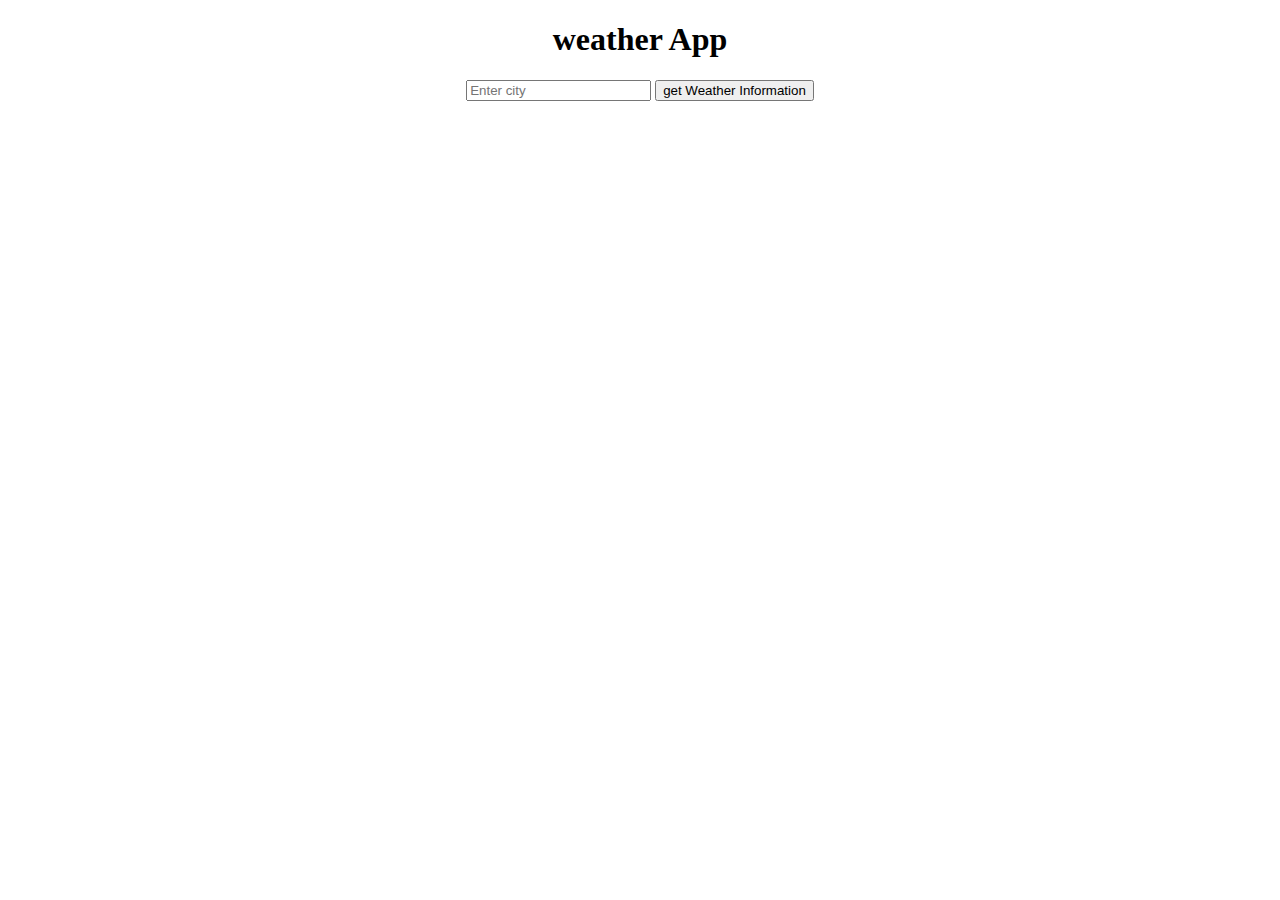
<file: index.html>
<!DOCTYPE html>
<html lang="en">
<head>
    <meta charset="UTF-8">
    <meta name="viewport" content="width=device-width, initial-scale=1.0">
    <title>Weather Application</title>
</head>
<body>
    <center>
        <h1>weather App</h1>
        <form id="formy">
            <input type="text" placeholder="Enter city" id="info"/>
        <button>get Weather Information</button>
        </form>
        <div id="display">

        </div>
    </center>
    <script>
        //data collected
        let formy=document.getElementById('formy');
        let inputValue=document.getElementById('info');
        let display=document.getElementById('display');
        let apiKey="5ea0a68bd69e3f94463e6aa24b6decc3";
        //submitting the form
        formy.addEventListener("submit",(event)=>{
          event.preventDefault();
          let url=`https://api.openweathermap.org/data/2.5/weather?q=${inputValue.value}&appid=${apiKey}&units=metri`;
          fetch(url)
            .then((response) => {
                console.log(response);
                return response.json();
        })
        .then((result) => {
            console.log(result);
            display.innerHTML = `<h3>City name is:${result.name}</h3>
        <h4>Temperature is:${result.main.temp}<sup>o</sup></h4>
        <p>Description of the clouds:${result.weather[0].description}</p>`;
        })
        .catch((error) => {
            alert("please enter valid city")
        })
    })

    </script>
</body>
</html>
</file>
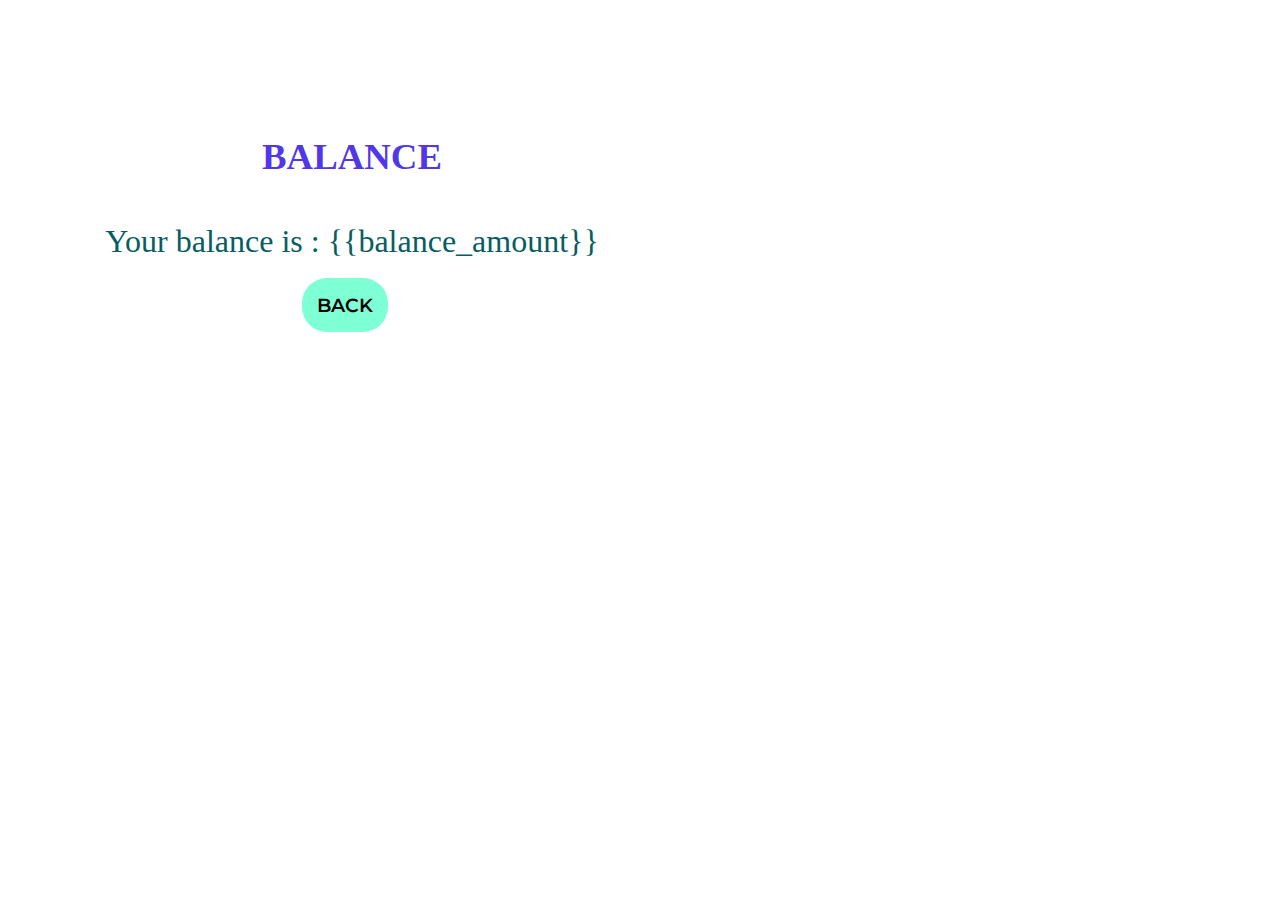
<file: balance.html>
<!DOCTYPE html>
<html lang="en">

<head>
    <meta charset="UTF-8">
    <meta name="viewport" content="width=device-width, initial-scale=1.0">
    <title>Balance page</title>
    <link
        href="https://fonts.googleapis.com/css2?family=Ancizar+Serif:ital,wght@0,300..900;1,300..900&family=Bitter:wght@100..900&family=Dancing+Script:wght@400..700&family=Heebo:wght@100..900&family=Kalam:wght@300;400;700&family=Kanit:ital,wght@0,100;0,200;0,300;0,400;0,500;0,600;0,700;0,800;0,900;1,100;1,200;1,300;1,400;1,500;1,600;1,700;1,800;1,900&family=Monomakh&family=Montserrat:ital,wght@0,100..900;1,100..900&family=Noto+Sans+PhagsPa&family=Nunito:ital,wght@0,200..1000;1,200..1000&family=Open+Sans:ital,wght@0,300..800;1,300..800&family=PT+Sans:ital,wght@0,400;0,700;1,400;1,700&family=Pacifico&family=Playwrite+AU+VIC+Guides&family=Playwrite+NL+Guides&family=Playwrite+TZ+Guides&family=Playwrite+US+Trad+Guides&family=Playwrite+VN+Guides&family=Raleway:ital,wght@0,100..900;1,100..900&family=Roboto:ital,wght@0,100;0,300;0,400;0,500;0,700;0,900;1,100;1,300;1,400;1,500;1,700;1,900&display=swap"
        rel="stylesheet">
    <style>
        body {
            margin: 0;
            background-image: url("https://img.freepik.com/premium-photo/businessman-business-meeting-counting-paid-money-after-negotiations-with-business-partners_38335-510.jpg?ga=GA1.1.1323557368.1735558898&semt=ais_hybrid&w=740");
            background-repeat: no-repeat;
            background-size: cover;
        }

        .heading {
            margin-top: 20%;
            color: rgba(42, 10, 227, 0.831);
            font-size: 2.3rem;
            border-radius: 20px;
            padding: 20px;
        }

        form {
            width: 45%;
            background-color: white;
            margin-right: 45%;
            border-radius: 25px;
        }

        label {
            color: rgb(8, 93, 99);
            font-size: 2rem;
        }

        input {
            font-size: 1.2rem;
            outline: none;
            padding: 10px;
            border-radius: 20px;
            outline: none;
        }

        ::placeholder {
            font-size: 1.2rem;
        }

        button {
            font-size: 1.2rem;
            border-radius: 25px;
            border: none;
            padding: 15px;
            margin-bottom: 30px;
            background-color: aquamarine;
            margin-right: 15px;
            font-family: "Montserrat", sans-serif;
            font-weight: 600;
        }

        button:hover {
            background-color: rgb(222, 196, 49);
            color: white;
        }
    </style>
</head>

<body>
    <center>
        <form method="post">
            <h1 class="heading">BALANCE</h1>
            <label for="">Your balance is : {{balance_amount}}</label> <br> <br>
            <button type="button" onclick="location.href='dashboard.html';">BACK</button>
        </form>
    </center>
</body>

</html>
</file>
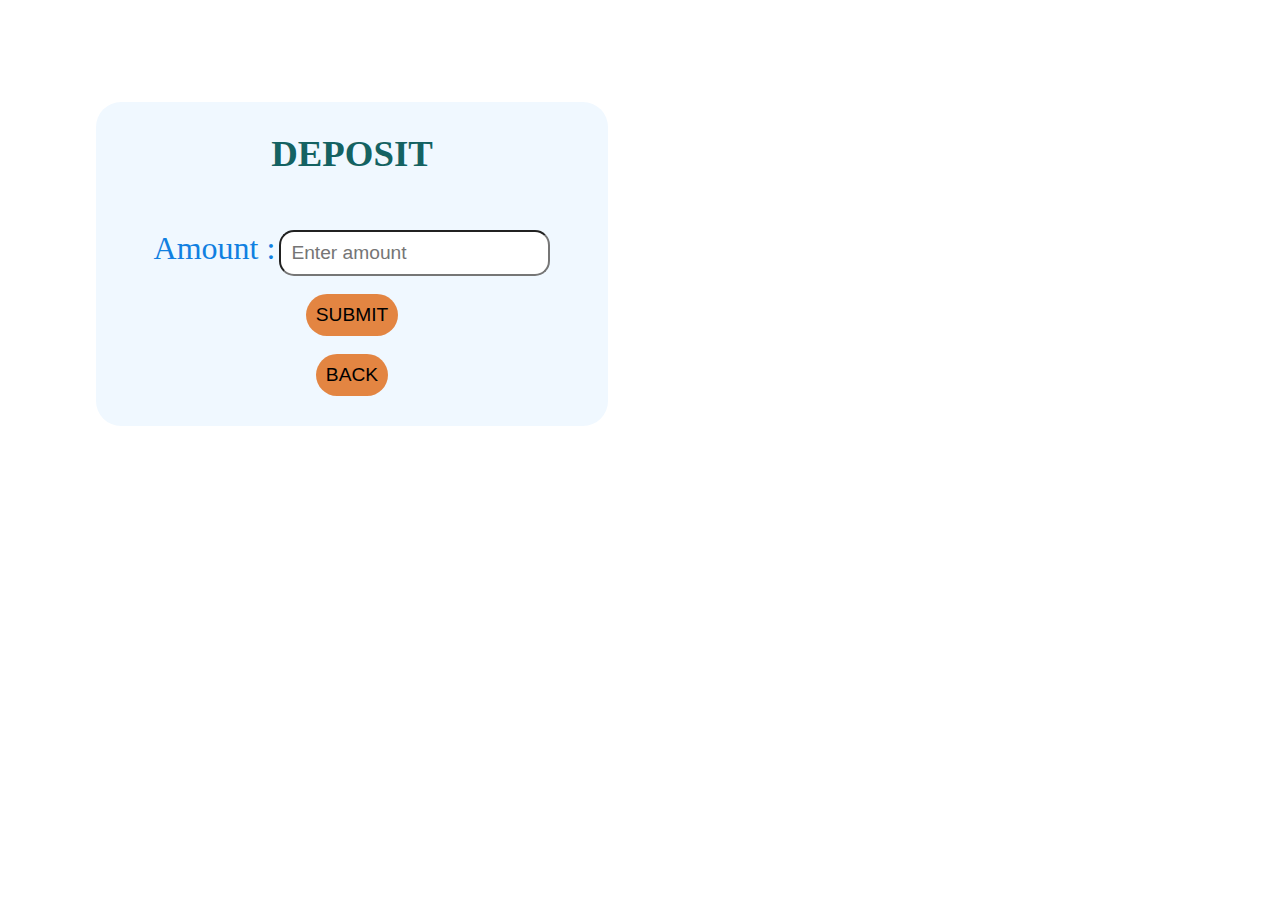
<file: deposit.html>
<!DOCTYPE html>
<html lang="en">

<head>
    <meta charset="UTF-8">
    <meta name="viewport" content="width=device-width, initial-scale=1.0">
    <title>Deposit page</title>
    <style>
        body {
            margin: 0;
            background-image: url("https://img.freepik.com/premium-photo/businessman-holds-out-indian-rupee-money-bag-getting-grant-easy-money-salary-benefits-profit_1048944-5529930.jpg?ga=GA1.1.1323557368.1735558898&semt=ais_hybrid&w=740");
            background-repeat: no-repeat;
            background-size: cover;
        }

        .heading {
            margin-top: 20%;
            color: rgb(20, 98, 98);
            font-size: 2.3rem;
            padding: 30px;
        }

        form {
            margin-right: 45%;
            background-color: aliceblue;
            margin-top: 20px;
            width: 40%;
            border-radius: 25px;
        }

        label {
            color: rgb(16, 128, 225);
            font-size: 2rem;
        }

        input {
            font-size: 1.2rem;
            outline: none;
            border-radius: 15px;
            padding: 10px;
        }

        ::placeholder {
            font-size: 1.2rem;
        }

        button {
            font-size: 1.2rem;
            border-radius: 25px;
            border: none;
            padding: 10px;
            background-color: rgb(227, 133, 66);
        }

        button:hover {
            background-color: rgb(235, 166, 116);
        }

        .btn {
            margin-bottom: 30px;
        }
    </style>
</head>

<body>
    <center>
        <form method="post">
            <h1 class="heading">DEPOSIT</h1>
            <label for="">Amount :</label>
            <input type="number" placeholder="Enter amount" name="amount"> <br> <br>
            <button>SUBMIT</button> <br> <br>
            <button type="button" class="btn" onclick="location.href='dashboard.html';">BACK</button>
        </form>
    </center>
</body>

</html>
</file>
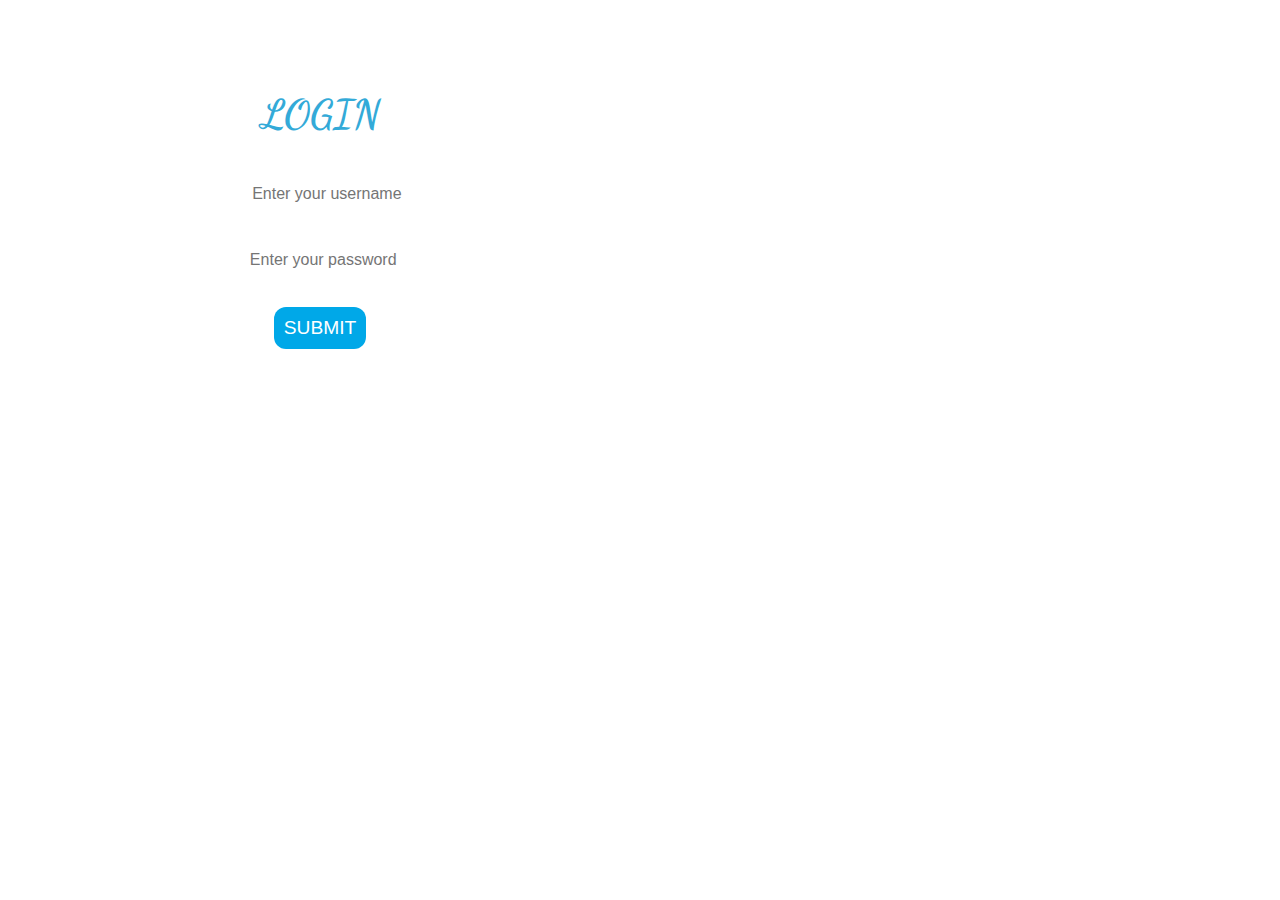
<file: login.html>
<!DOCTYPE html>
<html lang="en">

<head>
    <meta charset="UTF-8">
    <meta name="viewport" content="width=device-width, initial-scale=1.0">
    <link
        href="https://fonts.googleapis.com/css2?family=Ancizar+Serif:ital,wght@0,300..900;1,300..900&family=Bitter:wght@100..900&family=Dancing+Script:wght@400..700&family=Heebo:wght@100..900&family=Kalam:wght@300;400;700&family=Kanit:ital,wght@0,100;0,200;0,300;0,400;0,500;0,600;0,700;0,800;0,900;1,100;1,200;1,300;1,400;1,500;1,600;1,700;1,800;1,900&family=Monomakh&family=Montserrat:ital,wght@0,100..900;1,100..900&family=Noto+Sans+PhagsPa&family=Nunito:ital,wght@0,200..1000;1,200..1000&family=Open+Sans:ital,wght@0,300..800;1,300..800&family=PT+Sans:ital,wght@0,400;0,700;1,400;1,700&family=Pacifico&family=Playwrite+AU+VIC+Guides&family=Playwrite+NL+Guides&family=Playwrite+TZ+Guides&family=Playwrite+US+Trad+Guides&family=Playwrite+VN+Guides&family=Raleway:ital,wght@0,100..900;1,100..900&family=Roboto:ital,wght@0,100;0,300;0,400;0,500;0,700;0,900;1,100;1,300;1,400;1,500;1,700;1,900&display=swap"
        rel="stylesheet">
    <title>Login page</title>
    <style>
        body {
            margin: 0;
            margin-top: 90px;
            background-image: url("https://img.freepik.com/premium-vector/cybersecurity-information-network-protection-future-technology-web-services-business-internet-project_118331-1172.jpg?ga=GA1.1.1323557368.1735558898&semt=ais_hybrid&w=740");
            background-repeat: no-repeat;
            background-size: cover;
            min-height: 84vh;
        }

        h1 {
            font-family: "Dancing Script", cursive;
            color: #33aad8;
            font-size: 2.5rem;
        }

        form {
            width: 35%;
            margin-right: 50%;
            border-radius: 2%;
        }

        label {
            color: white;
            font-size: 1.3rem;
        }

        input {
            width: 50%;
            padding: 10px;
            outline: none;
            border-radius: 12px;
            border: none;
            margin-top: 10px;
        }

        :placeholder-shown {
            font-size: 1rem;
        }

        button {
            font-size: 1.2rem;
            background-color: #00A8E8;
            color: white;
            border-radius: 12px;
            border: none;
            padding: 10px;
            margin-top: 10px;
        }
    </style>
</head>

<body>
    <center>
        <form method="post">
            <h1>LOGIN</h1>
            <div class="form-group">
                <label for="">Username</label>
                <input type="text" placeholder="Enter your username" name="username"> <br><br>
                <label for="">Password</label>
                <input type="password" placeholder="Enter your password" name="pwd"><br><br>
            </div>
            <button>SUBMIT</button>
        </form>
    </center>
</body>

</html>
</file>
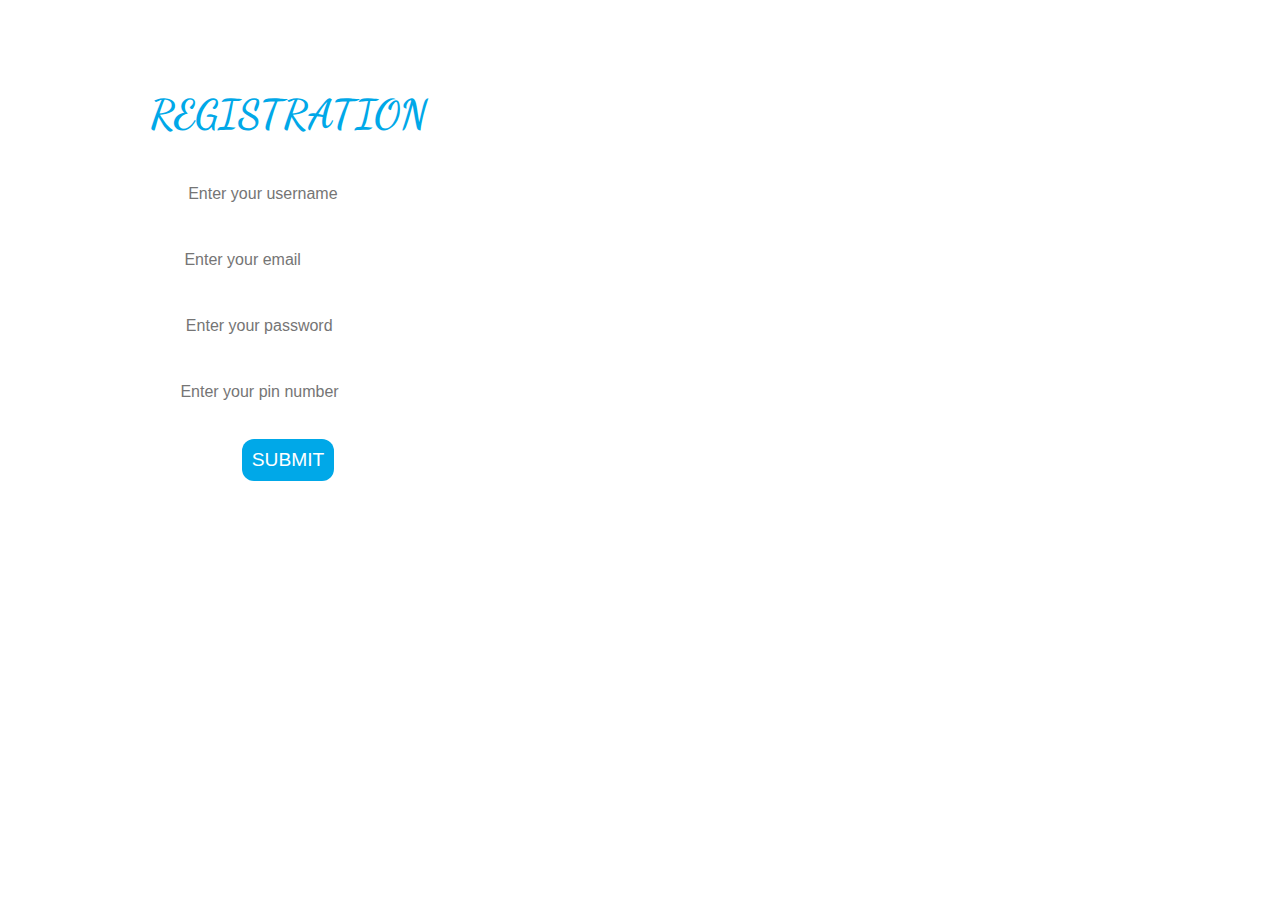
<file: register.html>
<!DOCTYPE html>
<html lang="en">

<head>
    <meta charset="UTF-8">
    <meta name="viewport" content="width=device-width, initial-scale=1.0">
    <link rel="preconnect" href="https://fonts.googleapis.com">
    <link rel="preconnect" href="https://fonts.gstatic.com" crossorigin>
    <link
        href="https://fonts.googleapis.com/css2?family=Ancizar+Serif:ital,wght@0,300..900;1,300..900&family=Bitter:wght@100..900&family=Dancing+Script:wght@400..700&family=Heebo:wght@100..900&family=Kalam:wght@300;400;700&family=Kanit:ital,wght@0,100;0,200;0,300;0,400;0,500;0,600;0,700;0,800;0,900;1,100;1,200;1,300;1,400;1,500;1,600;1,700;1,800;1,900&family=Monomakh&family=Montserrat:ital,wght@0,100..900;1,100..900&family=Noto+Sans+PhagsPa&family=Nunito:ital,wght@0,200..1000;1,200..1000&family=Open+Sans:ital,wght@0,300..800;1,300..800&family=PT+Sans:ital,wght@0,400;0,700;1,400;1,700&family=Pacifico&family=Playwrite+AU+VIC+Guides&family=Playwrite+NL+Guides&family=Playwrite+TZ+Guides&family=Playwrite+US+Trad+Guides&family=Playwrite+VN+Guides&family=Raleway:ital,wght@0,100..900;1,100..900&family=Roboto:ital,wght@0,100;0,300;0,400;0,500;0,700;0,900;1,100;1,300;1,400;1,500;1,700;1,900&display=swap"
        rel="stylesheet">
    <title>Register page</title>
    <style>
        body {
            margin: 0;
            margin-top: 90px;
            background-image: url("https://static.vecteezy.com/system/resources/previews/023/221/109/non_2x/banking-and-finance-concept-digital-connect-system-financial-and-banking-technology-with-integrated-circles-glowing-line-icons-and-on-blue-background-design-vector.jpg");
            background-repeat: no-repeat;
            background-size: cover;
        }

        h1 {
            font-family: "Dancing Script", cursive;
            color: #00A8E8;
            font-size: 2.5rem;
        }

        form {
            width: 45%;
            margin-right: 66%;
            border-radius: 2%;
        }

        label {
            color: white;
            font-size: 1.3rem;
        }

        input {
            width: 50%;
            padding: 10px;
            outline: none;
            border-radius: 12px;
            border: none;
            margin-top: 10px;
        }

        :placeholder-shown {
            font-size: 1rem;
        }

        button {
            font-size: 1.2rem;
            background-color: #00A8E8;
            color: white;
            border-radius: 12px;
            border: none;
            padding: 10px;
            margin-top: 10px;
        }
    </style>
</head>

<body>
    <center>
        <form method="post">
            <h1>REGISTRATION</h1>
            <div class="form-group">
                <label for="">Username</label>
                <input type="text" placeholder="Enter your username" name="username"> <br><br>
                <label for="">Email ID</label>
                <input type="email" placeholder="Enter your email" name="email"> <br><br>
                <label for="">Password</label>
                <input type="password" placeholder="Enter your password" name="pwd"><br><br>
                <label for="">PIN NO</label>
                <input type="number" placeholder="Enter your pin number" name="pin"><br><br>
            </div>
            <button>SUBMIT</button>
        </form>
    </center>
</body>

</html>
</file>
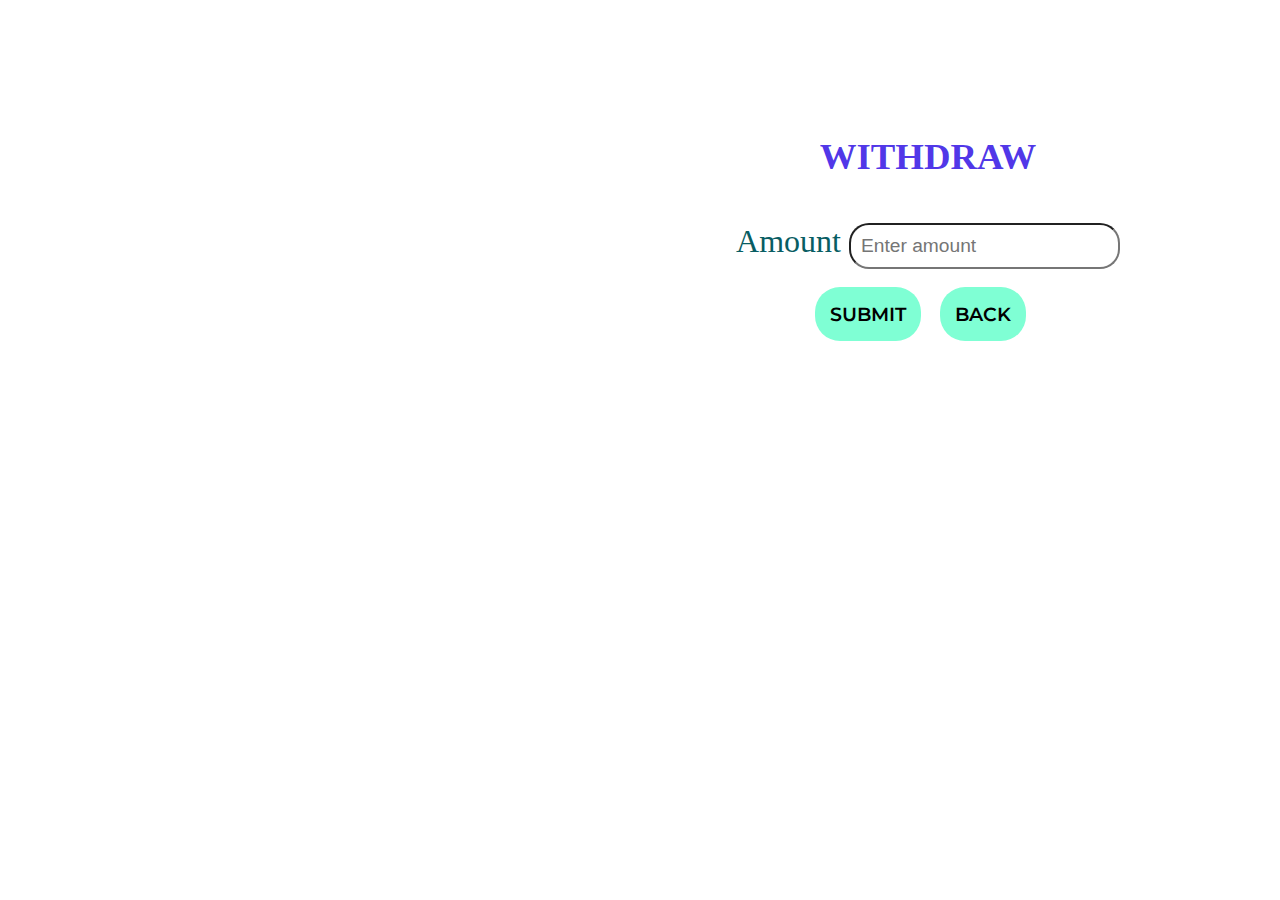
<file: withdraw.html>
<!DOCTYPE html>
<html lang="en">

<head>
    <meta charset="UTF-8">
    <meta name="viewport" content="width=device-width, initial-scale=1.0">
    <title>Withdraw page</title>
    <link
        href="https://fonts.googleapis.com/css2?family=Ancizar+Serif:ital,wght@0,300..900;1,300..900&family=Bitter:wght@100..900&family=Dancing+Script:wght@400..700&family=Heebo:wght@100..900&family=Kalam:wght@300;400;700&family=Kanit:ital,wght@0,100;0,200;0,300;0,400;0,500;0,600;0,700;0,800;0,900;1,100;1,200;1,300;1,400;1,500;1,600;1,700;1,800;1,900&family=Monomakh&family=Montserrat:ital,wght@0,100..900;1,100..900&family=Noto+Sans+PhagsPa&family=Nunito:ital,wght@0,200..1000;1,200..1000&family=Open+Sans:ital,wght@0,300..800;1,300..800&family=PT+Sans:ital,wght@0,400;0,700;1,400;1,700&family=Pacifico&family=Playwrite+AU+VIC+Guides&family=Playwrite+NL+Guides&family=Playwrite+TZ+Guides&family=Playwrite+US+Trad+Guides&family=Playwrite+VN+Guides&family=Raleway:ital,wght@0,100..900;1,100..900&family=Roboto:ital,wght@0,100;0,300;0,400;0,500;0,700;0,900;1,100;1,300;1,400;1,500;1,700;1,900&display=swap"
        rel="stylesheet">
    <style>
        body {
            margin: 0;
            background-image: url("https://img.freepik.com/premium-photo/3d-rendering-financial-business-online-payment-coin-cash-banknote-flying-transaction-smartphone-mobile-atm-automatic-illustration-backgrounds_74387-615.jpg?ga=GA1.1.1323557368.1735558898&semt=ais_hybrid&w=740");
            background-repeat: no-repeat;
            background-size: cover;
        }

        .heading {
            margin-top: 20%;
            color: rgba(42, 10, 227, 0.831);
            font-size: 2.3rem;
            border-radius: 20px;
            padding: 20px;
        }

        form {
            width: 45%;
            background-color: white;
            margin-left: 45%;
            border-radius: 25px;
        }

        label {
            color: rgb(8, 93, 99);
            font-size: 2rem;
        }

        input {
            font-size: 1.2rem;
            outline: none;
            padding: 10px;
            border-radius: 20px;
            outline: none;
        }

        ::placeholder {
            font-size: 1.2rem;
        }

        button {
            font-size: 1.2rem;
            border-radius: 25px;
            border: none;
            padding: 15px;
            margin-bottom: 30px;
            background-color: aquamarine;
            margin-right: 15px;
            font-family: "Montserrat", sans-serif;
            font-weight: 600;
        }

        button:hover {
            background-color: rgb(222, 196, 49);
            color: white;
        }
    </style>
</head>

<body>
    <center>
        <form method="post">
            <h1 class="heading">WITHDRAW</h1>
            <label for="">Amount </label>
            <input type="number" placeholder="Enter amount" name="amount"> <br> <br>
            <button>SUBMIT</button>
            <button type="button" onclick="location.href='dashboard.html';">BACK</button>
        </form>
    </center>
</body>

</html>
</file>
